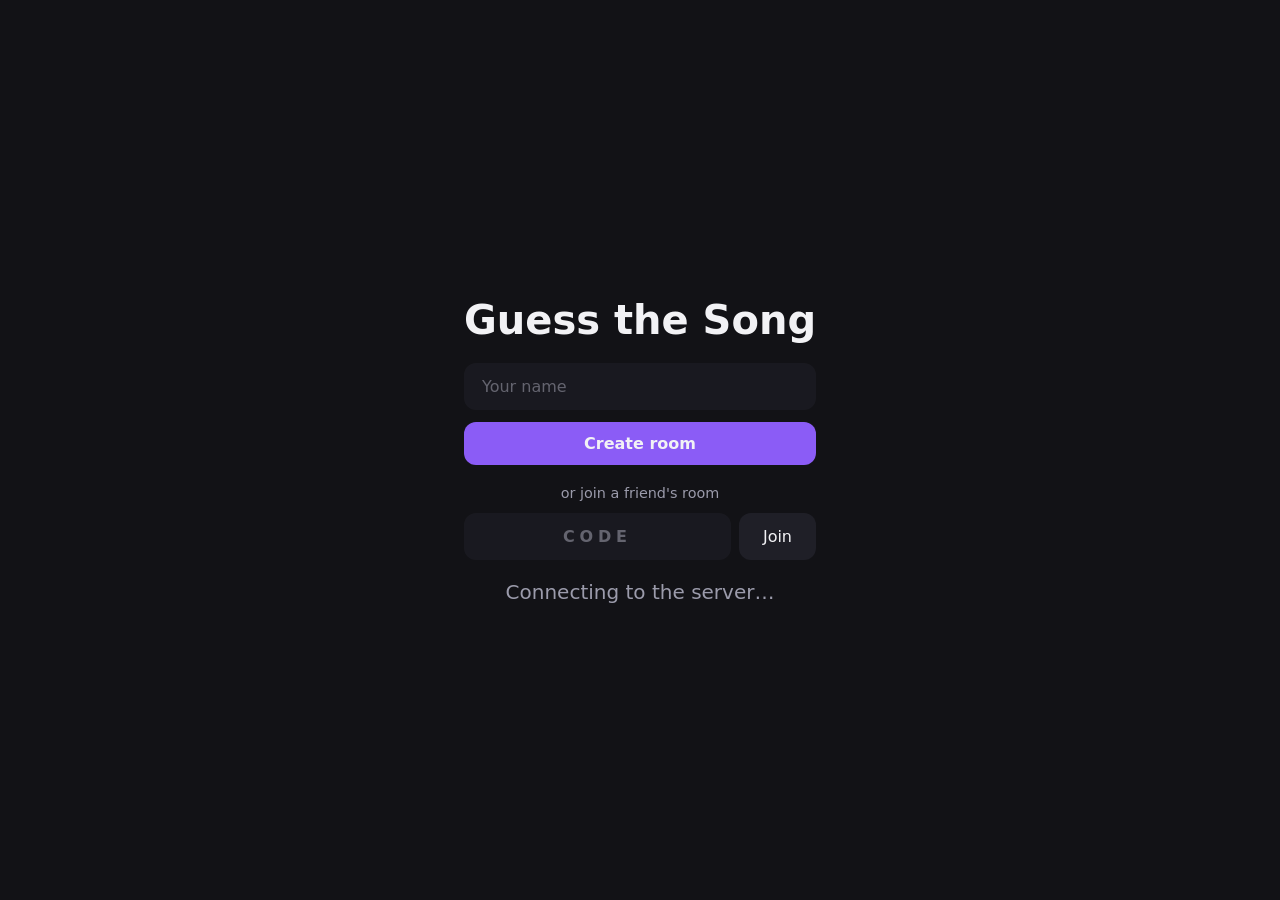
<file: client/index.html>
<!doctype html>
<html>
  <head>
    <meta charset="utf-8" />
    <!-- Without this, phones pretend to be a ~980px-wide desktop screen and
         shrink the whole page down. This says "use the real screen width". -->
    <meta name="viewport" content="width=device-width, initial-scale=1" />
    <title>Guess the Song</title>
    <link rel="stylesheet" href="style.css" />
    <script type="module" src="script.js"></script>
  </head>
  <body>
    <!-- Everything visible is drawn here by render() in script.js.
         This file never changes between screens. -->
    <div id="app"></div>

    <!-- One shared audio player for the whole game. It's outside #app so that
         render() never destroys it, and it has no "controls" attribute, so it's
         invisible; script.js drives it. -->
    <audio id="player"></audio>

    <!-- Never plays: it only downloads the next round's clip during REVEAL,
         while "player" is still busy with the current song. Once downloaded,
         the clip is in the browser's cache for "player" to use. -->
    <audio id="preloader" preload="auto" muted></audio>
  </body>
</html>
</file>
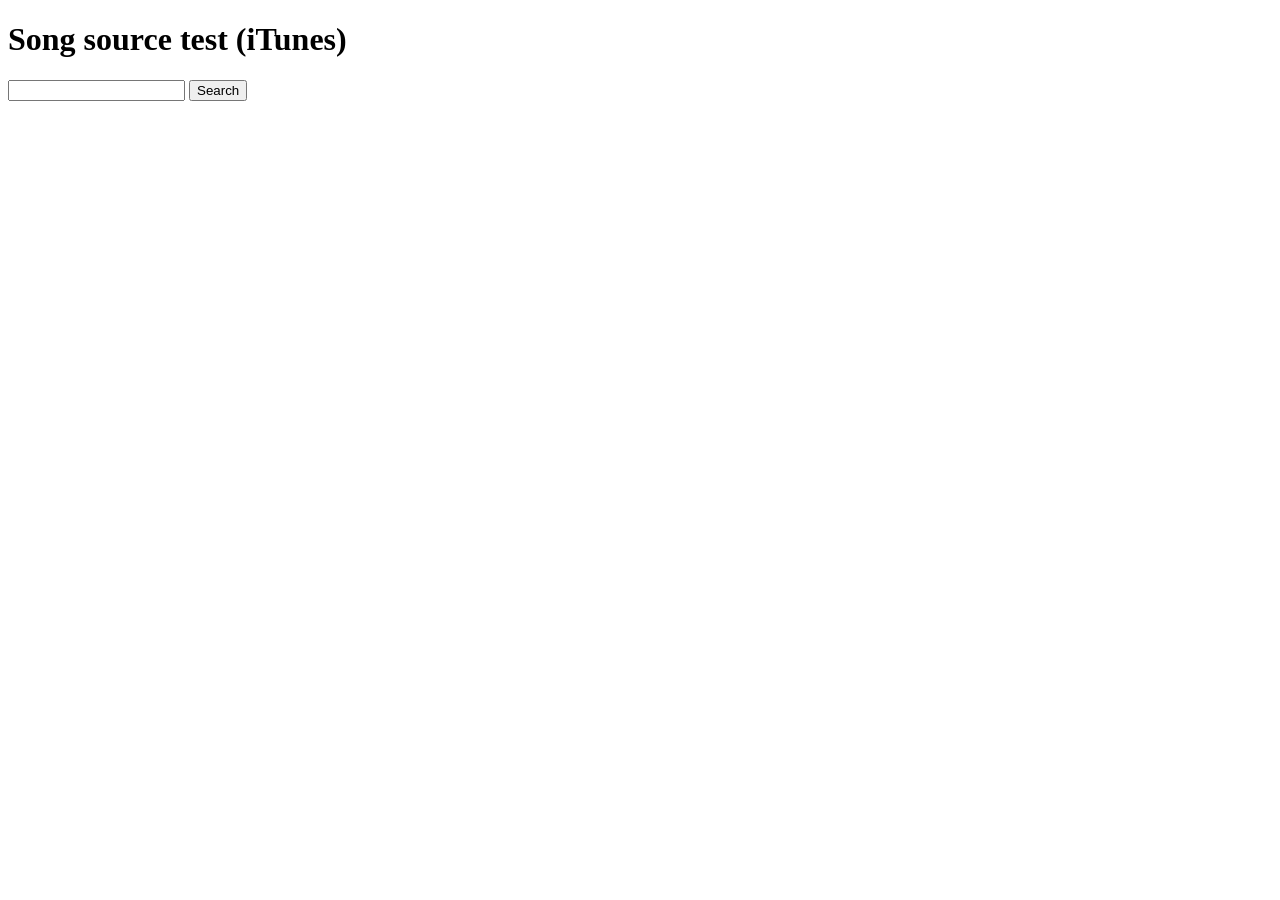
<file: experiments/song-source/index.html>
<!doctype html>
<html>
  <head>
    <meta charset="utf-8" />
    <title>Song source test</title>
    <!-- type="module" makes the browser wait until the whole page is parsed before
         running the script (like defer), so the elements below already exist when
         it looks them up with document.getElementById. -->
    <script type="module" src="script.js"></script>
  </head>
  <body>
    <h1>Song source test (iTunes)</h1>

    <input id="query" />
    <button id="search">Search</button>

    <!-- Search results get added here as <li> items. -->
    <ul id="results"></ul>

    <!-- One shared audio player. It has no "controls" attribute, so it's invisible;
       we drive it entirely from JavaScript. -->
    <audio id="player"></audio>
  </body>
</html>
</file>
<file: client/style.css>
/* ---------------------------------------------------------------------------
   Colours and sizes. Change the look here; everything below uses these.
   `--name: value` defines a CSS variable; `var(--name)` reads it.
   --------------------------------------------------------------------------- */

:root {
  --bg: #121216;           /* Page background */
  --surface: #1f1f27;      /* Buttons, sidebar, bar background */
  --surface-hover: #2b2b36;
  --text: #f2f2f5;
  --muted: #9b9bab;        /* Less important text */
  --accent: #8b5cf6;       /* Main buttons, timer, focus outline */
  --accent-text: #b69cfa;  /* The accent, lighter: easier to read as small text */
  --correct: #22c55e;
  --wrong: #ef4444;
  --radius: 12px;

  /* Tells the browser the page is dark, so built-in bits (scrollbars,
     form controls) are drawn dark too. */
  color-scheme: dark;
}

/* ---------------------------------------------------------------------------
   Basics
   --------------------------------------------------------------------------- */

/* By default an element's width doesn't include its padding and border, so
   `width: 100%` plus padding overflows. border-box makes width include them. */
* {
  box-sizing: border-box;
}

body {
  margin: 0; /* Browsers add 8px by default */
  background: var(--bg);
  color: var(--text);
  font-family: system-ui, sans-serif; /* The operating system's own font */
}

#app {
  /* At least the screen's height (taller if the content needs it, e.g. a long
     results list). 100vh on phones ignores the browser's address bar, so the
     bottom gets hidden under it; 100dvh ("dynamic") fixes that. Browsers that
     don't know dvh ignore the second line and keep the first. */
  min-height: 100vh;
  min-height: 100dvh;
  padding: 16px;
}

h1,
p {
  margin: 0; /* Spacing comes from `gap` on the layouts instead */
}

/* ---------------------------------------------------------------------------
   Buttons
   --------------------------------------------------------------------------- */

button {
  font: inherit; /* Buttons don't inherit the page font by default */
  color: var(--text);
  background: var(--surface);
  border: none;
  border-radius: var(--radius);
  padding: 12px 24px;
  cursor: pointer;
  transition: background 0.15s, transform 0.05s; /* Animate these changes */
}

/* :hover = mouse over it; :active = being pressed. :not(:disabled) so greyed
   out buttons don't react. */
button:hover:not(:disabled) {
  background: var(--surface-hover);
}

button:active:not(:disabled) {
  transform: scale(0.97);
}

/* An outline when reached with the keyboard (Tab). :focus-visible, unlike
   :focus, doesn't show it after a mouse click. */
button:focus-visible {
  outline: 3px solid var(--accent);
  outline-offset: 2px;
}

button:disabled {
  cursor: default;
}

/* Start, Next, Play again */
button.primary {
  background: var(--accent);
  font-weight: 700;
}

button.primary:hover {
  background: #7c4ae8;
}

/* ---------------------------------------------------------------------------
   Text fields
   --------------------------------------------------------------------------- */

input {
  font: inherit; /* Like buttons, inputs don't inherit the page font */
  color: var(--text);
  background: var(--surface);
  /* A transparent border that only gets a colour on focus, so focusing
     doesn't make the field 2px bigger and shift everything around it. */
  border: 2px solid transparent;
  border-radius: var(--radius);
  padding: 12px 16px;
}

input:focus {
  outline: none;
  border-color: var(--accent);
}

input::placeholder {
  color: var(--muted);
}

input:disabled {
  opacity: 0.6;
}

/* ---------------------------------------------------------------------------
   Avatars: an emoji on a coloured circle (avatar() in script.js)
   --------------------------------------------------------------------------- */

/* inline-grid + place-items: center puts the emoji in the exact middle.
   flex-shrink: 0 stops a flex row from squashing the circle into an oval. */
.avatar {
  display: inline-grid;
  place-items: center;
  width: 2rem;
  height: 2rem;
  flex-shrink: 0;
  border-radius: 50%;
  font-size: 1.1rem;
  line-height: 1;
  font-weight: 400; /* Don't inherit bold from the row it's in */
}

/* On the choice buttons at REVEAL. The ring in the page colour keeps
   overlapping circles apart. */
.avatar.small {
  width: 1.6rem;
  height: 1.6rem;
  font-size: 0.9rem;
  box-shadow: 0 0 0 2px var(--bg);
}

/* One colour per avatar, so players are easy to tell apart at a glance.
   Darkish, so the emoji stands out on top. */
.avatar-fox     { background: #c2410c; }
.avatar-frog    { background: #15803d; }
.avatar-octopus { background: #0e7490; }
.avatar-panda   { background: #475569; }
.avatar-lion    { background: #a16207; }
.avatar-penguin { background: #1d4ed8; }
.avatar-unicorn { background: #7e22ce; }
.avatar-pig     { background: #be185d; }

/* Avatar and name side by side, in the lobby, scores and results */
.player-label {
  display: flex;
  align-items: center;
  gap: 10px;
}

/* A player whose connection is down: the room keeps their place for a few
   minutes, so they're still listed, just faded. */
.player-label.away {
  opacity: 0.45;
}

/* ---------------------------------------------------------------------------
   "Connection lost. Reconnecting…" (render() in script.js)
   position: fixed pins it to the top of the window, out of the page's normal
   layout: nothing below moves, and on the round screens it doesn't take a
   cell in the grid. z-index puts it on top of whatever is under it.
   --------------------------------------------------------------------------- */

.banner {
  position: fixed;
  top: 0;
  left: 0;
  right: 0;
  z-index: 10;
  padding: 10px 16px;
  background: var(--wrong);
  color: var(--text);
  font-weight: 700;
  text-align: center;
}

/* ---------------------------------------------------------------------------
   Centred layout: HOME, LOBBY, LOADING, RESULTS
   Flexbox lines items up in one direction (here: a column), centred.
   --------------------------------------------------------------------------- */

.layout-center {
  display: flex;
  flex-direction: column;
  align-items: center;     /* Centre horizontally */
  justify-content: center; /* Centre vertically */
  gap: 20px;               /* Space between items */
  text-align: center;
}

h1 {
  font-size: 2.5rem; /* rem = times the page's base font size (usually 16px) */
}

.message {
  color: var(--muted);
  font-size: 1.25rem;
}

.error {
  color: var(--wrong);
}

.final-score {
  font-size: 3rem;
  font-weight: 800;
}

.results {
  list-style: none;
  margin: 0;
  padding: 0;
  width: min(32rem, 100%); /* 32rem wide, but never wider than the screen */
  display: flex;
  flex-direction: column;
  gap: 8px;
}

.results li {
  display: flex;
  justify-content: space-between; /* Title left, result right */
  align-items: center;
  gap: 16px;
  padding: 12px 16px;
  background: var(--surface);
  border-radius: var(--radius);
  text-align: left;
}

/* The result ("+740 (2.6 s)", "✗ wrong") stays on one line; a long title
   wraps instead. */
.results li span:last-child {
  white-space: nowrap;
}

/* --- HOME --- */

/* Name, Create, "or join", code + Join, stacked. In a flex column, children
   stretch to the full width by default, so every field and button lines up. */
.home-form {
  width: min(22rem, 100%);
  display: flex;
  flex-direction: column;
  gap: 12px;
}

.divider {
  color: var(--muted);
  font-size: 0.9rem;
  margin-top: 8px;
}

/* Code field and Join button side by side; the field takes the spare width.
   min-width: 0 lets it shrink below its default size on narrow phones. */
.join-row {
  display: flex;
  gap: 8px;
}

.code-input {
  flex: 1;
  min-width: 0;
  text-align: center;
  text-transform: uppercase; /* Only how it LOOKS; script.js uppercases the value */
  letter-spacing: 0.3em;
  font-weight: 700;
}

/* --- LOBBY --- */

/* The game's name at the top of the lobby: the home screen's title, smaller
   (the room code is the big thing on this screen), with a little room below
   so it reads as a header rather than part of the room code. */
.lobby-title {
  font-size: 1.5rem;
  margin-bottom: 8px;
}

/* Small grey headings, like the score sidebar's */
.label {
  font-size: 0.8rem;
  text-transform: uppercase;
  letter-spacing: 0.08em;
  color: var(--muted);
}

/* The code and its Copy button, side by side. */
.room-code-row {
  display: flex;
  align-items: center;
  gap: 12px;
  margin-top: -12px; /* Sit closer to the "Room code" label */
}

.room-code {
  font-size: 3.5rem;
  font-weight: 800;
  letter-spacing: 0.2em;
  /* letter-spacing also adds space after the last letter; the same amount on
     the left keeps the code visually centred. */
  padding-left: 0.2em;
}

/* A compact button, e.g. Copy. min-width keeps it from changing size when
   the text switches to the longer "Copied!", which would shift the code. */
button.small {
  padding: 6px 12px;
  font-size: 0.85rem;
  min-width: 5.5em;
}

.lobby-players {
  list-style: none;
  margin: 0;
  padding: 0;
  width: min(22rem, 100%);
  display: flex;
  flex-direction: column;
  gap: 8px;
}

.lobby-players li {
  display: flex;
  justify-content: space-between;
  align-items: center; /* Tags level with the name, not the avatar's top */
  padding: 12px 16px;
  background: var(--surface);
  border-radius: var(--radius);
  font-weight: 600;
  text-align: left;
}

.tags {
  color: var(--muted);
  font-weight: 400;
}

/* The avatar menu: all 8 in a row, wrapping on narrow phones. */
/* Wider than the other lobby columns, so all 8 fit on one line on a computer
   (8 × ~50px plus gaps); on a phone they still wrap. Two classes, so this
   beats `.lobby-column { width: ... }` further down: with one class each,
   the later rule would win. */
.lobby-column.avatar-column {
  width: min(32rem, 100%);
  align-items: center;
}

.avatar-menu {
  display: flex;
  flex-wrap: wrap;
  justify-content: center;
  gap: 8px;
}

/* Each avatar is a button with just the circle inside: no button background
   or padding, and a round outline instead of the usual rounded square. */
.avatar-option {
  padding: 3px;
  background: none;
  border-radius: 50%;
  outline: 2px solid transparent; /* Reserved, so selecting doesn't shift things */
}

.avatar-option .avatar {
  width: 2.75rem;
  height: 2.75rem;
  font-size: 1.5rem;
}

/* A free one: lights up under the mouse. (button:hover sets a background;
   this one is round, so a ring instead.) */
.avatar-option:hover:not(.mine):not(.taken) {
  background: none;
  outline-color: var(--muted);
}

/* Yours: the accent ring. */
.avatar-option.mine {
  outline-color: var(--accent);
  cursor: default;
}

/* Someone else's: faded and grey, and the mouse doesn't turn into a hand.
   The button still reacts visually to presses unless we stop it, so no
   hover background and no shrink. */
.avatar-option.taken {
  opacity: 0.3;
  filter: grayscale(1);
  cursor: not-allowed;
}

.avatar-option.mine:hover,
.avatar-option.taken:hover {
  background: none;
}

.avatar-option.mine:active,
.avatar-option.taken:active {
  transform: none;
}

/* The host's game settings, under the players. */
.settings {
  display: flex;
  flex-direction: column;
  gap: 14px;
  margin-top: 8px;
  padding: 14px 16px;
  background: var(--surface);
  border-radius: var(--radius);
  text-align: left;
}

.setting {
  display: flex;
  flex-direction: column;
  gap: 6px;
}

/* The setting's name on the left, its value on the right */
.setting-heading {
  display: flex;
  justify-content: space-between;
  font-weight: 600;
}

.setting-value {
  color: var(--accent-text);
}

/* The slider. accent-color colours the browser's own slider (the filled part
   and the handle) without having to restyle it from scratch. */
.setting input[type="range"] {
  width: 100%;
  padding: 0;
  accent-color: var(--accent);
  cursor: pointer;
}

/* Everyone but the host: visible, but clearly not for touching. */
.setting input[type="range"]:disabled {
  cursor: default;
  opacity: 0.6;
}

/* Choices: equal-width buttons side by side. flex: 1 shares the width. */
.setting-buttons {
  display: flex;
  gap: 8px;
}

.setting-buttons button {
  flex: 1;
  padding: 8px;
  background: var(--surface-hover);
}

.setting-buttons button.selected {
  background: var(--accent);
  font-weight: 700;
}

/* Not the host: no hover effect; the selected one stays clearly visible. */
.setting-buttons button:disabled:not(.selected) {
  opacity: 0.6;
}

/* Players and playlists side by side. flex-wrap: wrap lets the second column
   move onto a new line when both don't fit, so phones get them stacked
   without a media query. align-items: flex-start keeps the shorter column
   from stretching to the taller one's height. */
.lobby-columns {
  width: 100%;
  display: flex;
  flex-wrap: wrap;
  justify-content: center;
  align-items: flex-start;
  gap: 20px 32px; /* 20px between rows (stacked), 32px between columns */
}

.lobby-column {
  width: min(22rem, 100%);
  display: flex;
  flex-direction: column;
  gap: 12px;
}

.lobby-column .lobby-players {
  width: 100%;
}

.playlist-column {
  width: min(26rem, 100%);
}

.hint {
  color: var(--muted);
  font-size: 0.9rem;
  margin-top: -8px; /* Sit closer to the label above */
}

/* The list scrolls inside itself, so 50 playlists don't make the page huge.
   max-height: about five rows; overflow-y: auto adds a scrollbar only when
   needed. overscroll-behavior: contain stops the page from scrolling too
   when you reach the end of the list (mostly noticeable on phones). */
.playlist-list {
  max-height: 21.5rem;
  overflow-y: auto;
  overscroll-behavior: contain;
  display: flex;
  flex-direction: column;
  gap: 8px;
  padding-right: 4px; /* A little room between the rows and the scrollbar */
}

/* A flex column that's limited in height squeezes its children to fit.
   flex-shrink: 0 keeps every row its full height, so the list scrolls instead. */
.playlist-row {
  flex-shrink: 0;
  min-height: 60px;
  display: flex;
  justify-content: space-between;
  align-items: center;
  gap: 12px;
  padding: 12px 16px;
  text-align: left;
  color: var(--muted); /* The vote count; the name sets its own colour */
}

/* Your vote: a lighter background. */
.playlist-row.voted {
  background: var(--surface-hover);
}

/* The host's choice: an outline in the accent colour, drawn inside the edge
   so the scroll box doesn't cut it off. */
.playlist-row.selected {
  outline: 2px solid var(--accent);
  outline-offset: -2px;
}

/* The box above the search showing the selected playlist. It's a <div>, not
   a <button>, so it doesn't get the button background and corners: add them.
   The outline matches the selected row in the list. */
.playlist-current {
  background: var(--surface);
  border-radius: var(--radius);
  outline: 2px solid var(--accent);
  outline-offset: -2px;
}

/* Name above, voters below */
.playlist-text {
  display: flex;
  flex-direction: column;
  gap: 2px;
}

.playlist-name {
  color: var(--text);
  font-weight: 600;
}

/* The voters' avatars, in a row that wraps if it's long. */
.playlist-voters {
  display: flex;
  flex-wrap: wrap;
  gap: 4px;
  margin-top: 4px;
}

/* No ring here: the circles don't overlap (the ring is for the choice
   buttons, where they do), and a ring in the page colour would look odd on
   the row's background. */
.playlist-voters .avatar {
  box-shadow: none;
}

/* Labels above the vote count, right-aligned, never wrapping */
.playlist-side {
  display: flex;
  flex-direction: column;
  align-items: flex-end;
  gap: 2px;
  white-space: nowrap;
}

.playlist-tag {
  color: var(--text);
  font-size: 0.8rem;
  font-weight: 700;
  text-transform: uppercase;
  letter-spacing: 0.04em;
}

.playlist-tag.selected {
  color: var(--accent-text);
}

/* Search box: full width of its column; the browser's own clear (✕) button
   is kept. */
.playlist-column input {
  width: 100%;
}

/* ---------------------------------------------------------------------------
   Round layout: PLAYING and REVEAL
   CSS Grid places items in rows AND columns at once. grid-template-areas
   draws the layout as a little map; each child says which area it goes in.
   --------------------------------------------------------------------------- */

.layout-round {
  display: grid;
  /* An empty 14rem column on the left balances the 14rem sidebar on the right,
     so the stage (1fr = the rest) sits in the true middle of the screen. */
  grid-template-columns: 14rem 1fr 14rem;
  grid-template-rows: 1fr auto; /* Top takes the rest; bottom fits its content */
  grid-template-areas:
    ".      stage  sidebar"
    "bottom bottom bottom";  /* "." = an empty cell */
  gap: 16px;
}

/* Round number and messages, centred, starting about a quarter of the way down. */
.stage {
  grid-area: stage;
  display: flex;
  flex-direction: column;
  align-items: center;
  gap: 12px;
  padding-top: 18dvh;
  text-align: center;
}

.round-counter {
  font-size: 2.25rem;
  font-weight: 800;
}

.verdict {
  font-size: 1.75rem;
  font-weight: 700;
}

.verdict.correct {
  color: var(--correct);
}

.verdict.wrong {
  color: var(--wrong);
}

/* Scores, top right */
.sidebar {
  grid-area: sidebar;
  align-self: start; /* Only as tall as its content, not the whole row */
  padding: 16px;
  background: var(--surface);
  border-radius: var(--radius);
}

.sidebar h2 {
  margin: 0 0 8px;
  font-size: 0.8rem;
  text-transform: uppercase;
  letter-spacing: 0.08em;
  color: var(--muted);
}

.players {
  list-style: none;
  margin: 0;
  padding: 0;
}

.players {
  display: flex;
  flex-direction: column;
  gap: 4px;
}

.players li {
  display: flex;
  justify-content: space-between;
  align-items: center;
  gap: 12px;
  color: var(--muted);
}

/* Points, then the streak badge after them (pointsAndStreak in script.js),
   kept together on one line. */
.points-side {
  display: flex;
  align-items: center;
  gap: 6px;
  white-space: nowrap;
}

/* "🔥 7": a small pill with an orange tint, to stand out without competing
   with the points. rgba(r, g, b, alpha): a colour with see-through-ness, so
   the background behind shows a little. */
.streak {
  padding: 1px 7px;
  border-radius: 999px;
  background: rgba(249, 115, 22, 0.18);
  color: #fdba74;
  font-size: 0.8rem;
  font-weight: 700;
}

/* Smaller avatars in the score sidebar, which is narrow */
.players .avatar {
  width: 1.5rem;
  height: 1.5rem;
  font-size: 0.85rem;
}

.players .player-label {
  gap: 8px;
}

/* Who has answered, under the message on the stage. Wraps if it's too wide. */
.answered-strip {
  display: flex;
  flex-wrap: wrap;
  justify-content: center;
  gap: 8px;
}

/* Still thinking: faded and grey. filter: grayscale removes the colour. */
.answered-strip .avatar.waiting {
  opacity: 0.35;
  filter: grayscale(1);
}

/* Answered: full colour with a ring in the accent colour. It switches at
   once; animating it would be step-4 polish. */
.answered-strip .avatar.answered {
  box-shadow: 0 0 0 2px var(--accent-text);
}

/* Your own row stands out, in the sidebar and on the results screen. */
.players li.you {
  color: var(--text);
  font-weight: 700;
}

.results li.you {
  outline: 2px solid var(--accent);
  font-weight: 700;
}

/* Timer and choices, along the bottom */
.bottom {
  grid-area: bottom;
  display: flex;
  flex-direction: column;
  gap: 12px;
}

.timebar {
  height: 8px;
  background: var(--surface);
  border-radius: 999px; /* Fully rounded ends */
  overflow: hidden;     /* Clip the fill to the rounded shape */
}

.timebar-fill {
  height: 100%;
  background: var(--accent);
  /* Its width is animated from script.js (timeBar) */
}

/* Choices in a 2-column grid; rows are added as needed. */
.choices {
  display: grid;
  grid-template-columns: 1fr 1fr; /* Two equal columns */
  gap: 12px;
}

/* position: relative makes the button the reference point for the
   absolutely positioned .pick-stack inside it. */
.choice {
  position: relative;
  min-height: 4.5rem;
  font-size: 1.15rem;
  font-weight: 600;
  overflow-wrap: anywhere; /* Long titles wrap instead of overflowing */
}

/* With an odd number of choices, the last one is alone in its row: let it
   span both columns. :nth-child(odd) = 1st, 3rd, 5th... child; combined with
   :last-child it only matches when the LAST one is in an odd position. */
.choice:last-child:nth-child(odd) {
  grid-column: 1 / -1; /* From the first column line to the last */
}

/* Greyed out: during the countdown, after you've picked, and on REVEAL for
   the choices that weren't the answer or your pick. */
.choice:disabled {
  opacity: 0.45;
}

/* Your pick, while waiting for REVEAL: outlined in the accent colour, not
   green or red, because whether it was right isn't known yet. */
.choice.picked {
  opacity: 1;
  outline: 3px solid var(--accent);
  outline-offset: -3px; /* Draw it inside the button's edge */
}

/* REVEAL colours. These come after .choice:disabled and are equally specific,
   so they win and stay at full opacity. */
.choice.correct {
  opacity: 1;
  background: var(--correct);
  color: #0b0b0f;
}

.choice.wrong {
  opacity: 1;
  background: var(--wrong);
}

/* A choice someone picked (REVEAL). Not faded like the other disabled
   choices: opacity on a button also fades everything inside it, and the
   avatars should be clear. It keeps its normal grey background. */
.choice.chosen {
  opacity: 1;
}

/* The avatars of who picked this choice, in the button's top-right corner.
   position: absolute takes it out of the button's normal layout, so the title
   stays centred; top/right place it relative to the button (.choice is
   position: relative). Negative margins make the circles overlap a little,
   and with many pickers it wraps onto a second line, right-aligned. */
.pick-stack {
  position: absolute;
  top: 6px;
  right: 6px;
  max-width: 60%;
  display: flex;
  flex-wrap: wrap;
  justify-content: flex-end;
  row-gap: 4px;
  padding-left: 6px; /* Room for the first circle's negative margin */
}

.pick-stack .avatar {
  margin-left: -6px;
}

/* ---------------------------------------------------------------------------
   Narrow screens (phones, portrait tablets): sidebar becomes a slim strip on
   top. Below ~800px, two 14rem side columns would squeeze the stage so much
   that "Round 2 / 5" breaks onto two lines.
   A media query applies its rules only when the condition is true.
   --------------------------------------------------------------------------- */

@media (max-width: 800px) {
  .layout-round {
    grid-template-columns: 1fr;
    grid-template-rows: auto 1fr auto;
    grid-template-areas:
      "sidebar"
      "stage"
      "bottom";
  }

  .stage {
    padding-top: 8dvh;
  }

  .sidebar {
    display: flex;
    align-items: center;
    gap: 16px;
    padding: 8px 16px;
  }

  .sidebar h2 {
    margin: 0;
  }

  /* Players side by side, wrapping onto a second line if there are many,
     so the strip stays short. */
  .players {
    flex: 1; /* Take the rest of the strip */
    flex-direction: row;
    flex-wrap: wrap;
    gap: 4px 20px; /* 4px between lines, 20px between players */
  }

  .players li {
    gap: 6px;
  }

  .choice {
    min-height: 4rem;
    font-size: 1rem;
  }
}
</file>
